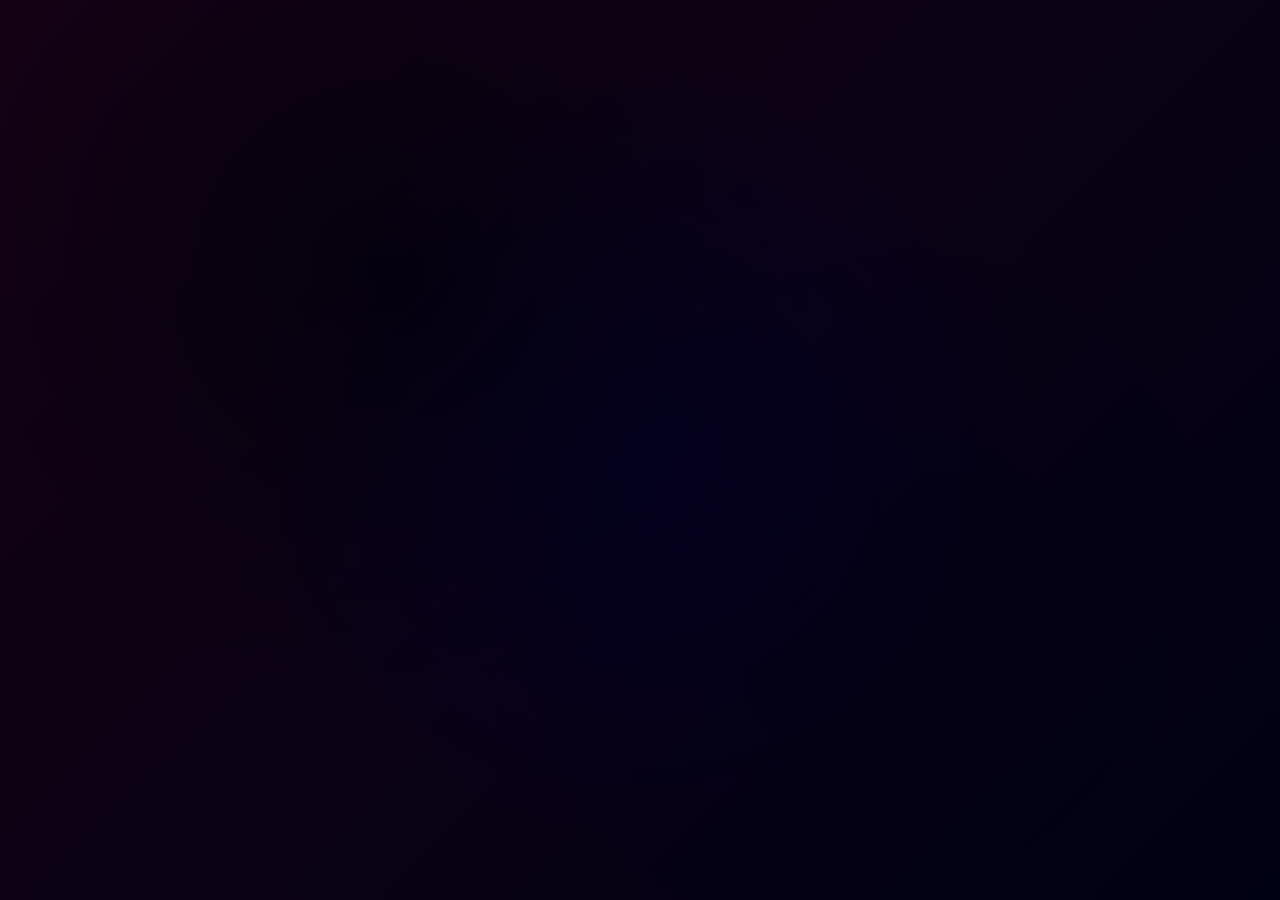
<file: galery.html>
<!DOCTYPE html>
<html lang="pt-br">

<head>
  <meta charset="UTF-8">
  <meta name="viewport" content="width=device-width, initial-scale=1">
  <title>galeria</title>
  <link rel="stylesheet" href="galery.css">
</head>

<body>
  <header>
    
  </header>
  
  <main>
    
  </main>
</body>

</html>
</file>
<file: galery.css>
*{
  margin: 0;
  padding: 0;
  box-sizing: border-box;
}

body{
  font-family: 'Courier New', Courier, monospace; /* Fonte com estilo nerd/tech */
  background: radial-gradient(circle at 30% 30%, rgba(0, 0, 10, 0.6), transparent 40%),
              radial-gradient(circle at 70% 70%, rgba(0, 0, 20, 0.4), transparent 40%),
              radial-gradient(circle at 50% 50%, rgba(0, 0, 50, 0.5), transparent 50%),
              linear-gradient(135deg, rgba(20, 1, 20, 1), rgba(1, 1, 20, 1));
    background-attachment: fixed;
    background-attachment: cover;
    min-height: 100vh;
    display: flex;
    flex-direction: column;
}

.galeria{
  display: flex;
  flex-wrap: wrap;
  justify-items: center;
  gap: 0.5rem;
  margin: 2rem auto;
  max-width: 1200px;
}

.ofim{
  width: 100%;
    height: auto;
    object-fit: cover;
    max-width: 100%;
    transition: transform 0.5s ease, filter 1s ease;
    filter: blur(1px);
    z-index: 0;
}

.ofim:hover{
  z-index: 1;
transform: scale(1.0);
filter: blur(0px);
box-shadow: 0 20px 40px rgba(0, 0, 0, 0.5);
cursor: none;
}
</file>
